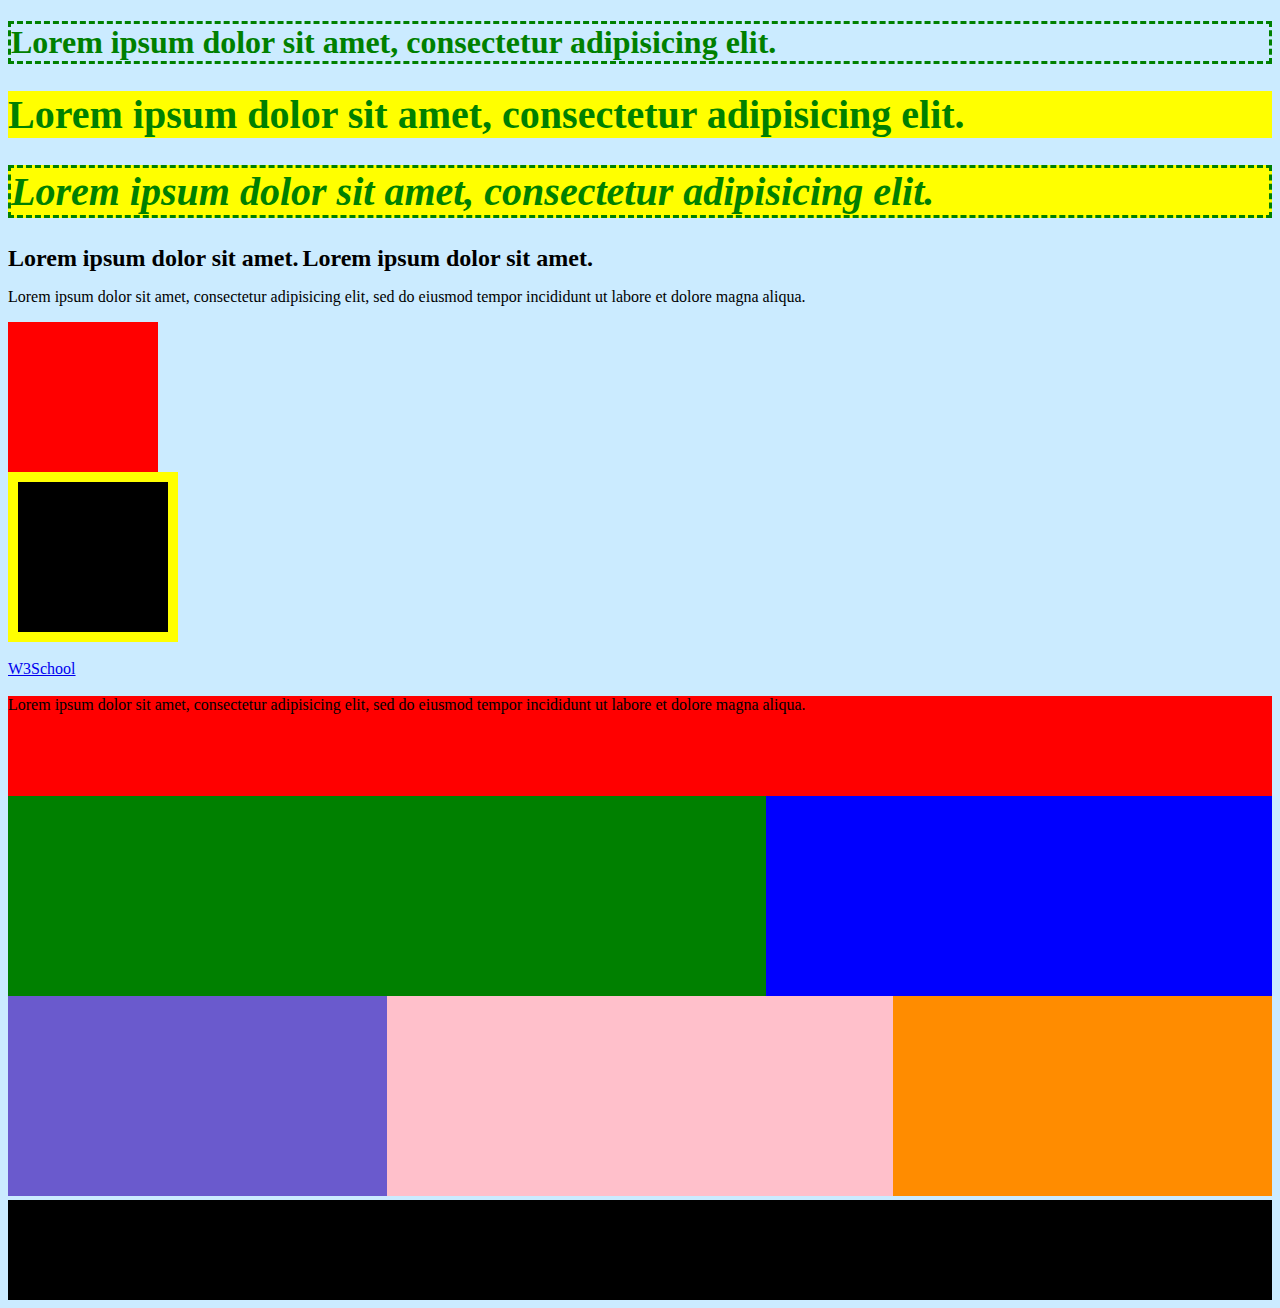
<file: index.html>
<!Doctype html>
	<html lang="en">
	<head>
	<meta charset="UTF-8">
	<meta name="viewport" content="width=device-width,initial-scale=1.0">
	<title>Home</title>
	<link rel="stylesheet" type="text/css" href="css/style.css">
	</head>
	<body style="background-color:#cbebff;">
		<h1 class="border">Lorem ipsum dolor sit amet, consectetur adipisicing elit.</h1>
		<h1 class="bg">Lorem ipsum dolor sit amet, consectetur adipisicing elit.</h1>
		<h1 class="border bg" id="font">Lorem ipsum dolor sit amet, consectetur adipisicing elit.</h1>
		<h2>Lorem ipsum dolor sit amet.</h2>
		<h2>Lorem ipsum dolor sit amet.</h2>
		<p>Lorem ipsum dolor sit amet, consectetur adipisicing elit, sed do eiusmod
		tempor incididunt ut labore et dolore magna aliqua.</p>
		<div class="box red"></div>
		<div class="box black"></div> <br>
		 <a href="pages/w3school.html">W3School</a> <br>
		<div class="header">Lorem ipsum dolor sit amet, consectetur adipisicing elit, sed do eiusmod
		tempor incididunt ut labore et dolore magna aliqua.</div>
		<div class="container">
			
			<div class="contact"></div>
			<div class="blog"></div>
			</div>

		<div class="wrapper">
			<div class="about"></div>
			<div class="image"></div>
			<div class="text"></div>
			
			</div>
			
		<div class="footer"></div>

	</body>
	</html>
</file>
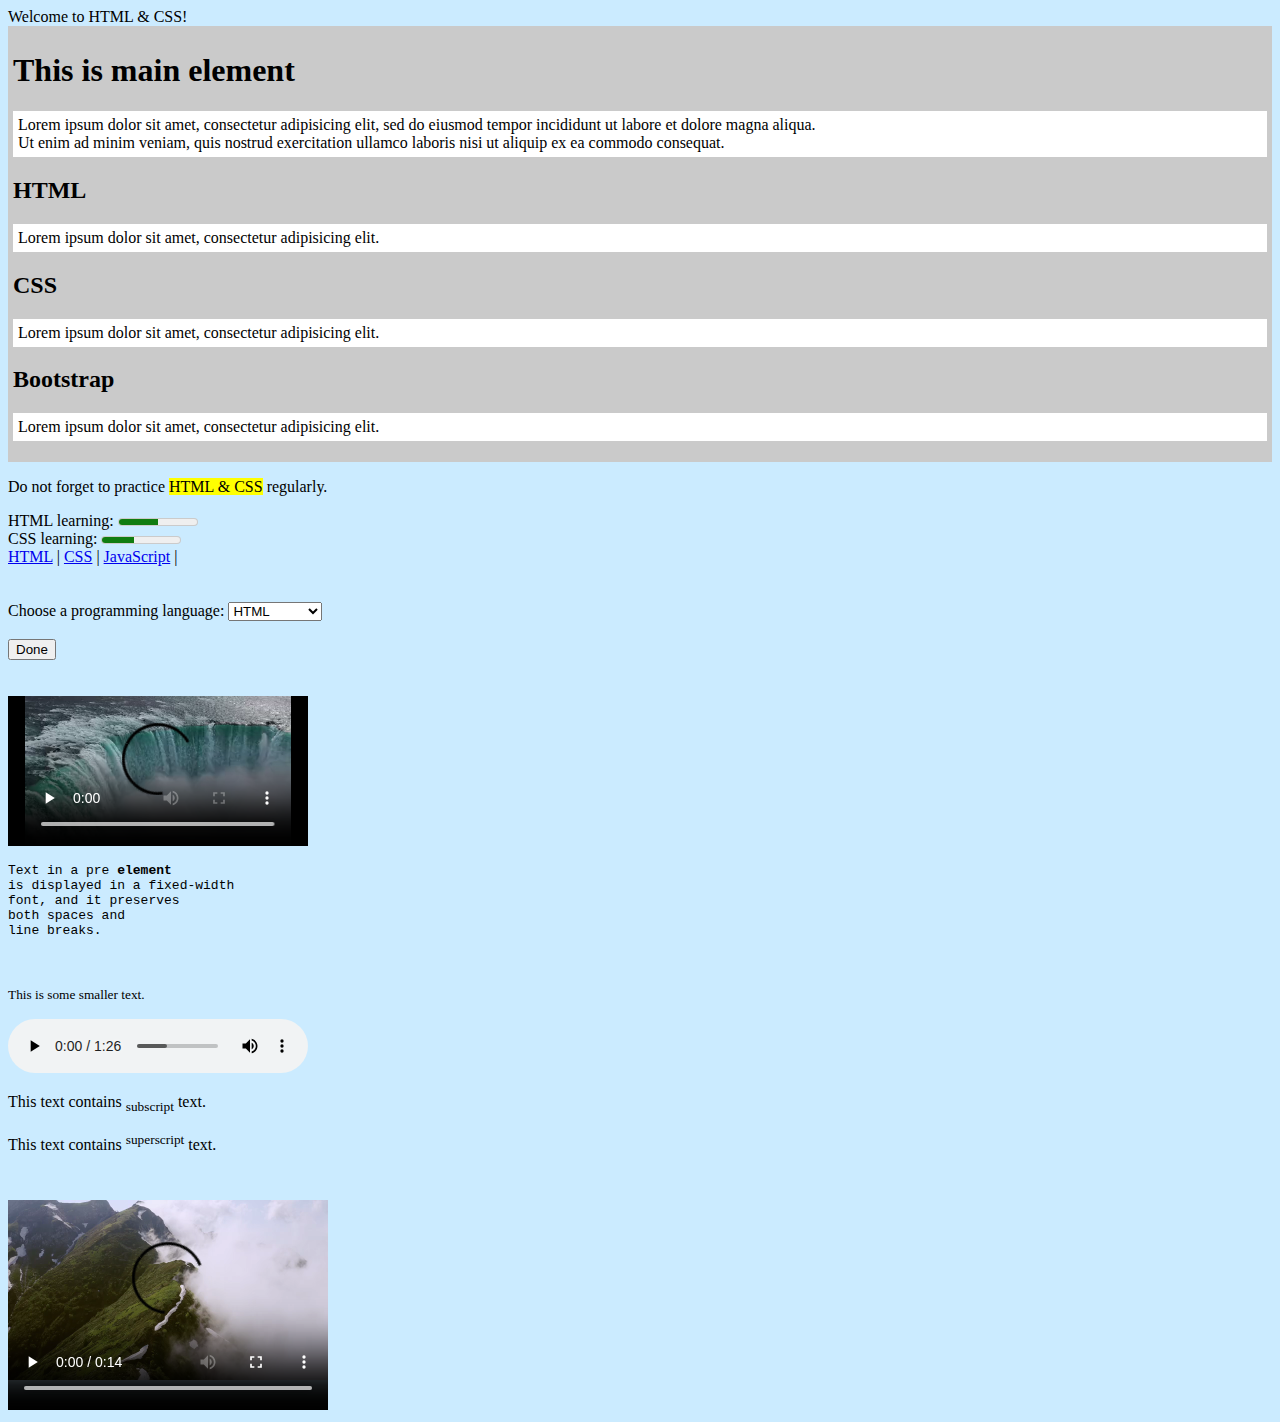
<file: pages/w3school.html>
<!Doctype html>
	<html lang="en">
	<head>
	<meta charset="UTF-8">
	<meta name="viewport" content="width=device-width,initial-scale=1.0">
	<meta name="description" content="HTML,CSS homewrok">
    <meta name="keywords" content="HTML, CSS">
     <meta name="author" content="Lita Mouri Sarker">
	<title>W3School</title>
	<link rel="stylesheet" type="text/css" href="../css/stylew3school.css">
	</head>
	<body style="background-color: #cbebff;">
	<script>
    document.write("Welcome to HTML & CSS!")
    </script>
    <noscript>Your browser does not support HTML!</noscript>
	<main>
  <h1>This is main element</h1>
  <p class="a1">Lorem ipsum dolor sit amet, consectetur adipisicing elit, sed do eiusmod
  tempor incididunt ut labore et dolore magna aliqua.<br>Ut enim ad minim veniam,
  quis nostrud exercitation ullamco laboris nisi ut aliquip ex ea commodo
  consequat.</p>
  <article >
    <h2>HTML</h2>
    <p class="a1">Lorem ipsum dolor sit amet, consectetur adipisicing elit. </p> </article>
  <article >
    <h2>CSS</h2>
    <p class="a1">Lorem ipsum dolor sit amet, consectetur adipisicing elit.</p>
  </article>
  <article >
    <h2>Bootstrap</h2>
    <p class="a1">Lorem ipsum dolor sit amet, consectetur adipisicing elit.</p>
  </article>
</main>
<p>Do not forget to practice <mark>HTML & CSS</mark> regularly.</p>

<label for="html">HTML learning:</label>
<meter id="html" value="5" min="0" max="10">5 out of 10</meter><br>
<label for="css">CSS learning:</label>
<meter id="css" value="0.4">40%</meter>

<nav>
<a href="https://www.w3schools.com/html/" target="_blank">HTML</a> |
<a href="https://www.w3schools.com/css/" target="_blank">CSS</a> |
<a href="https://www.w3schools.com/js/" target="_blank">JavaScript</a> |
</nav> <br> <br>
<form>
  <label for="language">Choose a programming language:</label>
  <select name="language" id="language">
    <optgroup label="Front-end">
      <option value="HTML">HTML</option>
      <option value="CSS">CSS</option>
      <option value="Bootstrap">Bootstrap</option>
    </optgroup>
    <optgroup label="Back-End">
      <option value="php">PHP</option>
      <option value="laravel">Laravel</option>
      <option value="python">Python</option>
    </optgroup>
  </select>
  <br><br>
  <input type="submit" value="Done">
</form> <br> <br>

<object data="../video/waterfall.mp4">
<param name="autoplay" value="true">
</object>
<pre>
Text in a pre <strong>element</strong>
is displayed in a fixed-width
font, and it preserves
both spaces and
line breaks.
</pre> <br>
<p><small>This is some smaller text.</small></p>

<audio controls>
  <source src="../audio/piano.mp3" type="audio/mp3">  
</audio>
<p>This text contains <sub>subscript</sub> text.</p>
<p>This text contains <sup>superscript</sup> text.</p>

<video width="320" height="240" controls>
  <source src="../video/mountain.mp4" type="video/mp4">
</video>
</body>
</html>
</file>
<file: css/style.css>
h1 {
	color: green;
}
h2{
	display: inline;
}
p{
	display: inline-block;
}
.border{
	border: 3px dashed green;
}
.bg{
	background-color: yellow;
	font-size: 40px;
}
#font{
	font-style: italic;
}
.box{
    width: 150px;
    height: 150px;
}
.red{
	background-color: red;
}
.black{
	background-color: black;
	border: 10px solid yellow;
}
.header{
	min-height: 100px;
	background-color: red;
}
.container{
	overflow: hidden;
	

}
.contact{
	width: 60%;
	min-height: 200px;
	background-color: green;
	float: left;

}
.blog{
	width: 40%;
	min-height: 200px;
	background-color: blue;
	float: right;

}
.wrapper{
	overflow: hidden;
	
}

.about{width: 40%;
	min-height: 200px;
	background-color:pink ;
	display: inline-block;
	
}

.image{
	width: 30%;
	min-height: 200px;
	background-color:slateblue;
	float: left;
	
	
}
.text{
	width: 30%;
	min-height: 200px;
	background-color: darkorange;
	float: right;
}
.footer{
	min-height: 100px;
	background-color: black;
}
a {
	display: block;
}
</file>
<file: css/stylew3school.css>
main{
	background-color: #cacaca;
	padding: 5px;
}
.a1 {
	background-color: white;
	padding: 5px;
}
</file>
